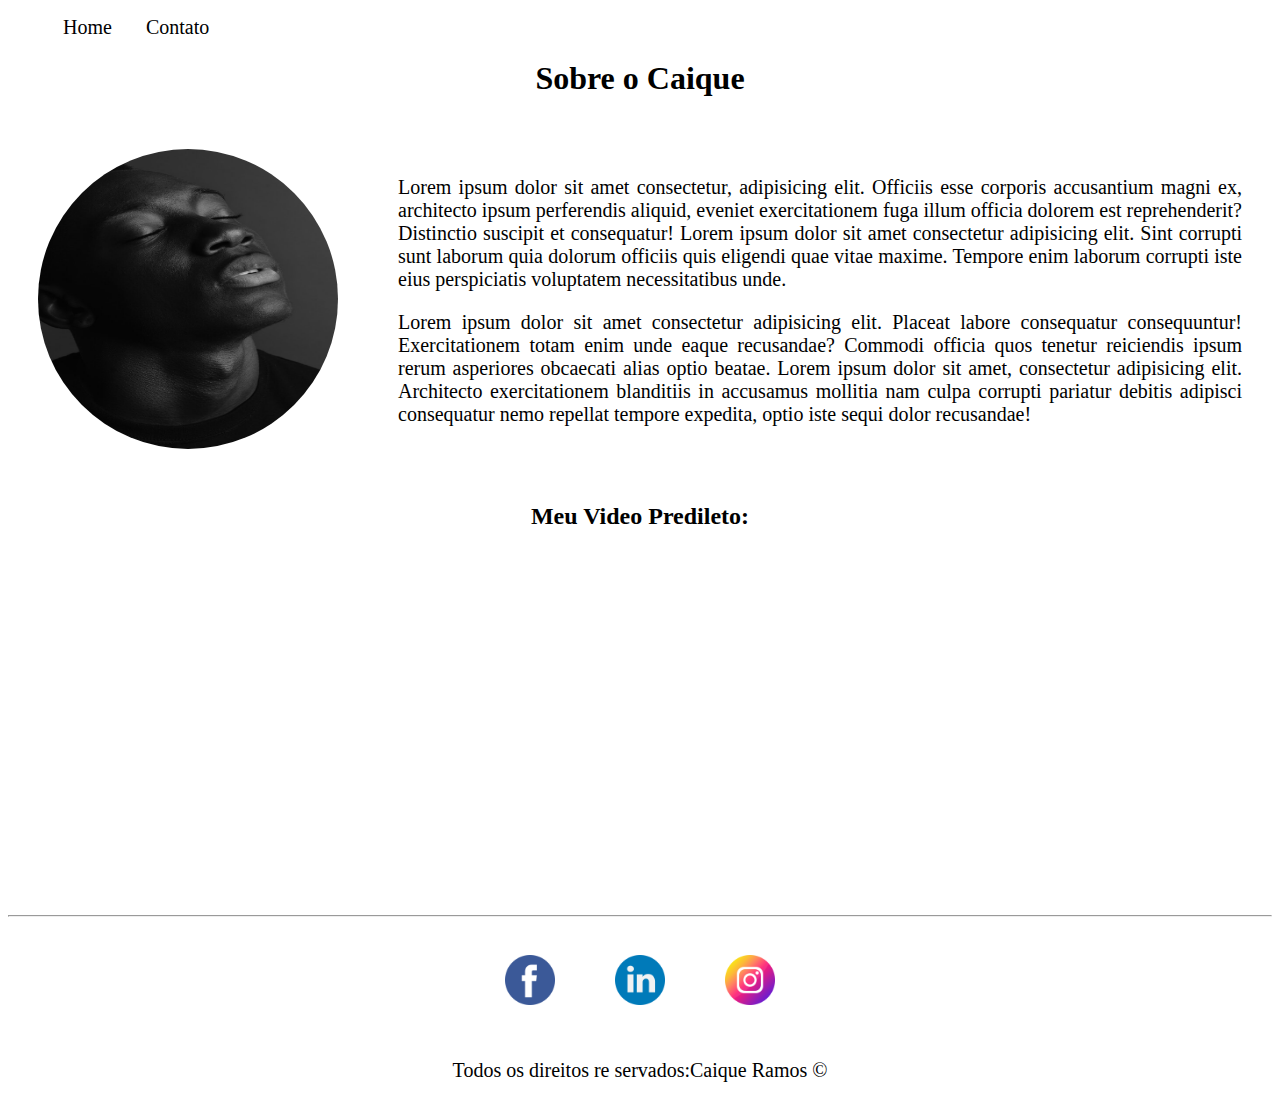
<file: index.html>
<!DOCTYPE html>
<html lang="pt-br">
<head>
    <meta charset="UTF-8">
    <meta http-equiv="X-UA-Compatible" content="IE=edge">
    <meta name="viewport" content="width=device-width, initial-scale=1.0">
    <title>Meu Perfil</title>
    <link rel="stylesheet" href="assets/css/style.css">

    <style>
p {
    font-size: 20px;
}

    </style>
</head>
<body>
      <ul id="menu">
<li>
    <a href="index.html">Home</a>
</li>
<li>
    <a href="contato.html">Contato</a>
</li>
      </ul>

<h1 class="center">Sobre o Caique</h1>
    <div class="container">
        <div>
            <img class="br-50 wh-300 p-30"  src="assets/img/uma pessoa negra 683x1024.jpg" alt="Foto do Criador desse conteudo">
                   </div>
        <div class="p-30">
            <p class="justify">
                Lorem ipsum dolor sit amet consectetur, adipisicing elit. Officiis esse corporis accusantium magni ex, architecto ipsum perferendis aliquid, eveniet exercitationem fuga illum officia dolorem est reprehenderit? Distinctio suscipit et consequatur!
                Lorem ipsum dolor sit amet consectetur adipisicing elit. Sint corrupti sunt laborum quia dolorum officiis quis eligendi quae vitae maxime. Tempore enim laborum corrupti iste eius perspiciatis voluptatem necessitatibus unde.
            </p>
            <p class="justify">
                Lorem ipsum dolor sit amet consectetur adipisicing elit. Placeat labore consequatur consequuntur! Exercitationem totam enim unde eaque recusandae? Commodi officia quos tenetur reiciendis ipsum rerum asperiores obcaecati alias optio beatae.
                Lorem ipsum dolor sit amet, consectetur adipisicing elit. Architecto exercitationem blanditiis in accusamus mollitia nam culpa corrupti pariatur debitis adipisci consequatur nemo repellat tempore expedita, optio iste sequi dolor recusandae!
            </p>
        </div>

       
         </div> 
        
        
<h2 class="center">Meu Video Predileto:</h2>
<div class="container mb-50">
    <iframe width="560" 
    height="315" 
    src="https://www.youtube.com/embed/FYg-vQwm3Lo" 
    title="YouTube video player" 
    frameborder="0" 
    allow="accelerometer; autoplay; clipboard-write; encrypted-media; gyroscope; picture-in-picture; web-share" 
    allowfullscreen
    ></iframe>
</div>
<hr>
<footer>
    <div class="container">
        <a href="https://www.facebook.com/" target="_blank">
            <img class="tm-social p-30" src="assets/img/facebook.png" 
            alt="Logo do Facebook">
        </a>
<a href="https://www.linkedin.com/" target="_blank">
    <img class="tm-social p-30" src="assets/img/linkedin.png" 
    alt="Logo do Linkedin">
</a>
<a href="https://www.instagram.com/" target="_blank">
    <img class="tm-social p-30" src="assets/img/instagram.png" 
    alt="Logo do Instagram">
</a>


    </div>
    <p class="center">
        Todos os direitos re servados:Caique Ramos &copy
    </p>
</footer>


</body>
</html>
</file>
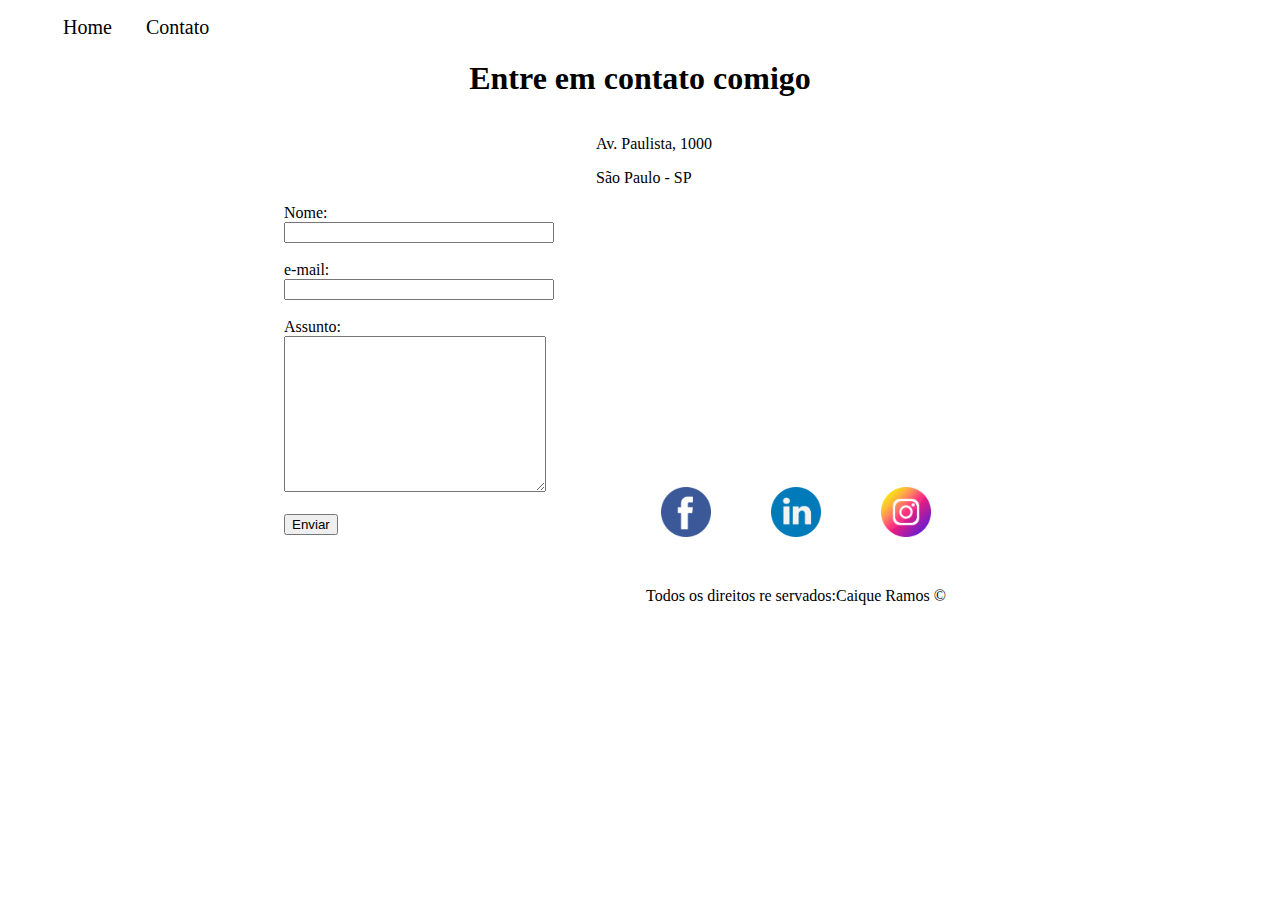
<file: contato.html>
<!DOCTYPE html>
<html lang="pt-br">
<head>
    <meta charset="UTF-8">
    <meta http-equiv="X-UA-Compatible" content="IE=edge">
    <meta name="viewport" content="width=device-width, initial-scale=1.0">
    <title>Meu Perfil</title>
    <link rel="stylesheet" href="assets/css/style.css">
</head>
<body>
    <ul id="menu">
        <li>
            <a href="index.html">Home</a>
        </li>
        <li>
            <a href="contato.html">Contato</a>
        </li>
              </ul>

    <h1 class="center">Entre em contato comigo</h1>
 
    <div class="container mb-50">
        
<div>
    
    <form>
        <label for="nome">Nome:</label> <br>
        <input type="text" id="nome" onkeyup="validaNome()">
        <div id="txtNome"></div>
        <br>
        <label for="email">e-mail:</label><br>
        <input type="email" id="email" onkeyup="validaEmail()">
        <div id="txtEmail"></div>
        <br>
        <label for="assunto">Assunto:</label><br>
        <textarea name="assunto" id="assunto" cols="30" rows="10"></textarea>
        <br>
        <br>
        <button>Enviar</button>
        </form>
</div>

<h2></h2>
<div class="ml-50">
<p>Av. Paulista, 1000</p>
<p>São Paulo - SP</p>

<iframe src="https://www.google.com/maps/embed?pb=!1m18!1m12!1m3!1d3657.0980337152487!2d-46.65655103134721!3d-23.564922331937375!2m3!1f0!2f0!3f0!3m2!1i1024!2i768!4f13.1!3m3!1m2!1s0x94ce5994f2e15a7d%3A0xdeb92126793e5e90!2sAv.%20Paulista%2C%201000%20-%20Bela%20Vista%2C%20S%C3%A3o%20Paulo%20-%20SP%2C%2001310-100!5e0!3m2!1spt-BR!2sbr!4v1686095481156!5m2!1spt-BR!2sbr" width="400" height="250" style="border:0;" allowfullscreen="" loading="lazy" referrerpolicy="no-referrer-when-downgrade"></iframe>

<footer>
    <div class="container">
        <a href="https://www.facebook.com/" target="_blank">
            <img class="tm-social p-30" src="assets/img/facebook.png" 
            alt="Logo do Facebook">
        </a>
<a href="https://www.linkedin.com/" target="_blank">
    <img class="tm-social p-30" src="assets/img/linkedin.png" 
    alt="Logo do Linkedin">
</a>
<a href="https://www.instagram.com/" target="_blank">
    <img class="tm-social p-30" src="assets/img/instagram.png" 
    alt="Logo do Instagram">
</a>


    </div>
    <p class="center">
        Todos os direitos re servados:Caique Ramos &copy
    </p>
</footer>

<script src ="assets/js/scrip.js"></script>

</body>
</html>
</file>
<file: assets/css/style.css>
/*
Estilos da Página index.html*/
.center {
    text-align: center;
}

.justify{
text-align: justify;
}

.container {
    display: flex;
    flex-flow: row;
    justify-content: center;
    align-items: center;
}

#menu li {
    display: inline;
    padding: 15px;
    
}

#menu li a {
    text-decoration: none;
    color: black;
    font-size: 20px;
}

#menu li a:hover {
    color: grey;
}

.p-30 {
    padding: 30px;
}

.br-50 {
    border-radius: 50%;
}

.wh-300{
    width: 300px;
    height: 300px;
}

.tm-social {
    width: 50px;
    height: 50px;
}

.mb-50{
    margin-bottom: 50px;
}
/*Estilos da Página contato.html*/

.ml-50{
    margin-left: 50px;
}
</file>
